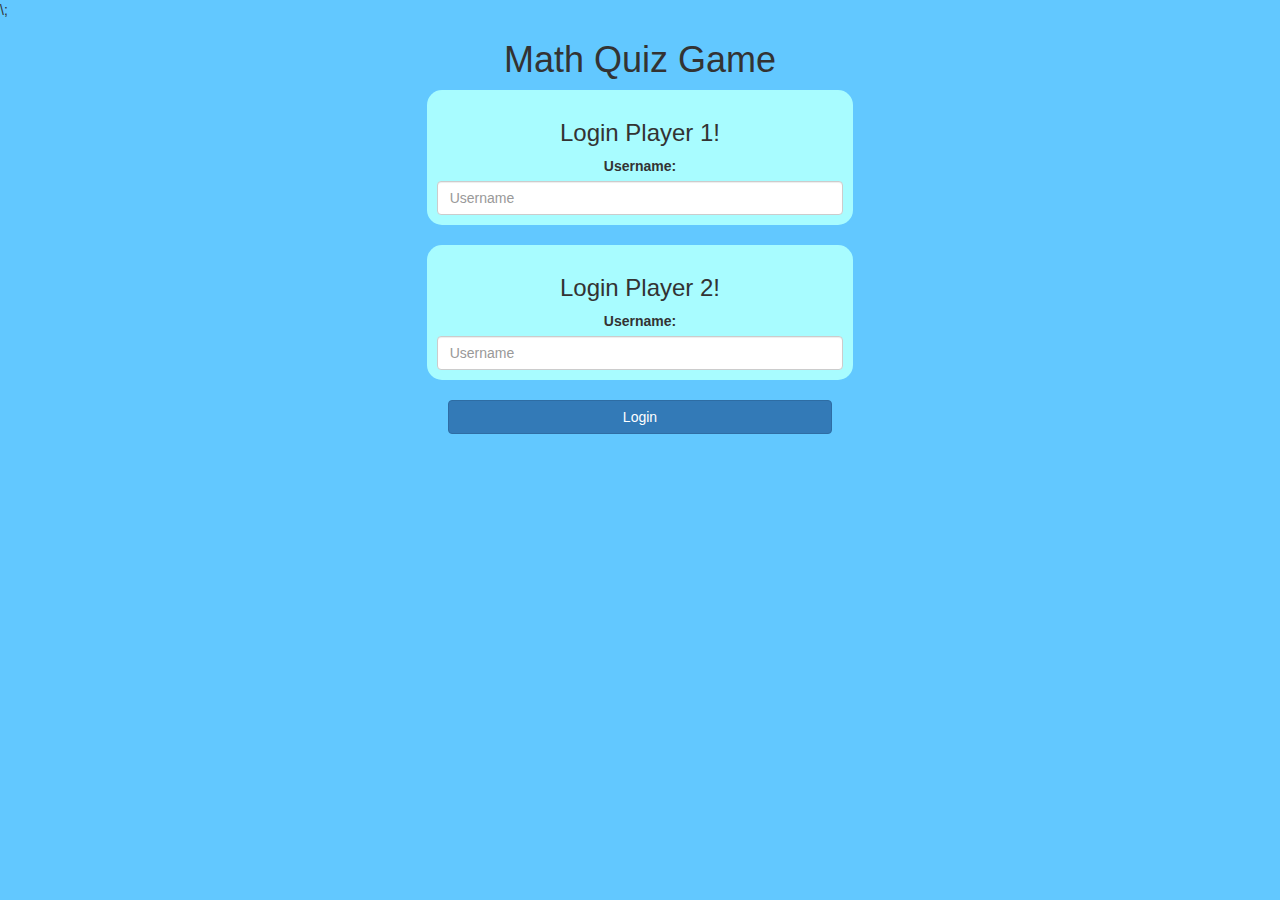
<file: index.html>
<!DOCTYPE html>
<html>
<head>
	<title>Math Quiz</title>\;

<meta name="viewport" content="width=device-width, initial-scale=1">
<link rel="stylesheet" href="https://maxcdn.bootstrapcdn.com/bootstrap/3.4.0/css/bootstrap.min.css">
<script src="https://ajax.googleapis.com/ajax/libs/jquery/3.4.1/jquery.min.js"></script>
<script src="https://maxcdn.bootstrapcdn.com/bootstrap/3.4.0/js/bootstrap.min.js"></script>

<link rel="stylesheet" type="text/css" href="style.css">

<script src="main.js"></script>
</head>
<body>
<center>
	<h1> Math Quiz Game </h1>
	<div class="col-lg-4 col-sm-8 col-xs-11 login_div1">
<h3> Login Player 1! </h3>
<label> Username: </label>
<input type="text" id="player1_name_input" placeholder="Username" class="form-control">
	</div>
	<br>
	<div class="col-lg-4 col-sm-8 col-xs-11 login_div2">
		<h3> Login Player 2! </h3>
		<label> Username: </label>
		<input type="text" id="player2_name_input" placeholder="Username" class="form-control">
	</div>
	<br>
	<button class="btn btn-primary" onclick="add_user()" style="width:30%;"> Login </button>
</center>
</body>
</html>
</file>
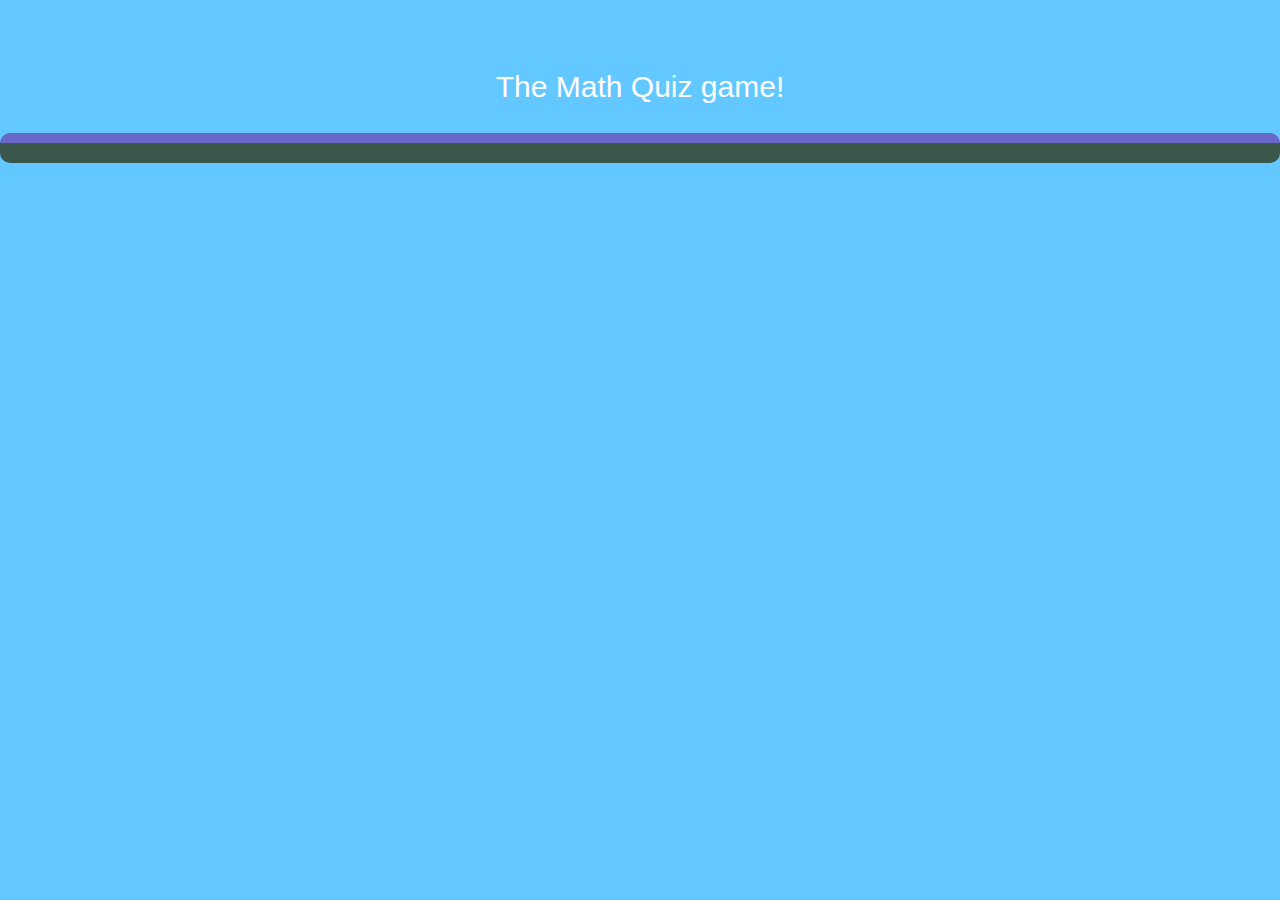
<file: gameplay.html>
<!DOCTYPE html>
<html>
<head>
	<title>Quiz Game</title>

<meta name="viewport" content="width=device-width, initial-scale=1">
<link rel="stylesheet" href="https://maxcdn.bootstrapcdn.com/bootstrap/3.4.0/css/bootstrap.min.css">
<script src="https://ajax.googleapis.com/ajax/libs/jquery/3.4.1/jquery.min.js"></script>
<script src="https://maxcdn.bootstrapcdn.com/bootstrap/3.4.0/js/bootstrap.min.js"></script>

<link rel="stylesheet" type="text/css" href="style.css">

<script src="gameplay.js"></script>
</head>
<body>
    <h4 id="player1_name"></h4> <span id="player1_score"></span>
    <br>
    <h4 id="player2_name"></h4> <span id="player2_score"></span>

    <div class="container">
        <center>
            <h2 style="color: white;">The Math Quiz game!</h2>
        </center>
    </div>
    <br>
    <div id="output">

    </div>
</body>
</file>
<file: style.css>
body
{
	background: rgb(98, 200, 255);
}

	.login_div1 , .login_div2
	{
		background: rgb(168, 252, 255);
		padding: 10px;
		float: none;
		border-radius: 15px;
	}


#player1_name , #player2_name
{
	display: inline-block;
	margin-left: 20px;
}
#word
{
	width: 60%;
}
#word_display
{
	letter-spacing: 5px;
}
#output
{
background: rgb(56, 86, 73);
border-radius: 10px;
border-top: 10px solid #6967c7;
padding: 10px;
float: none;
text-align: left;
}
</file>
